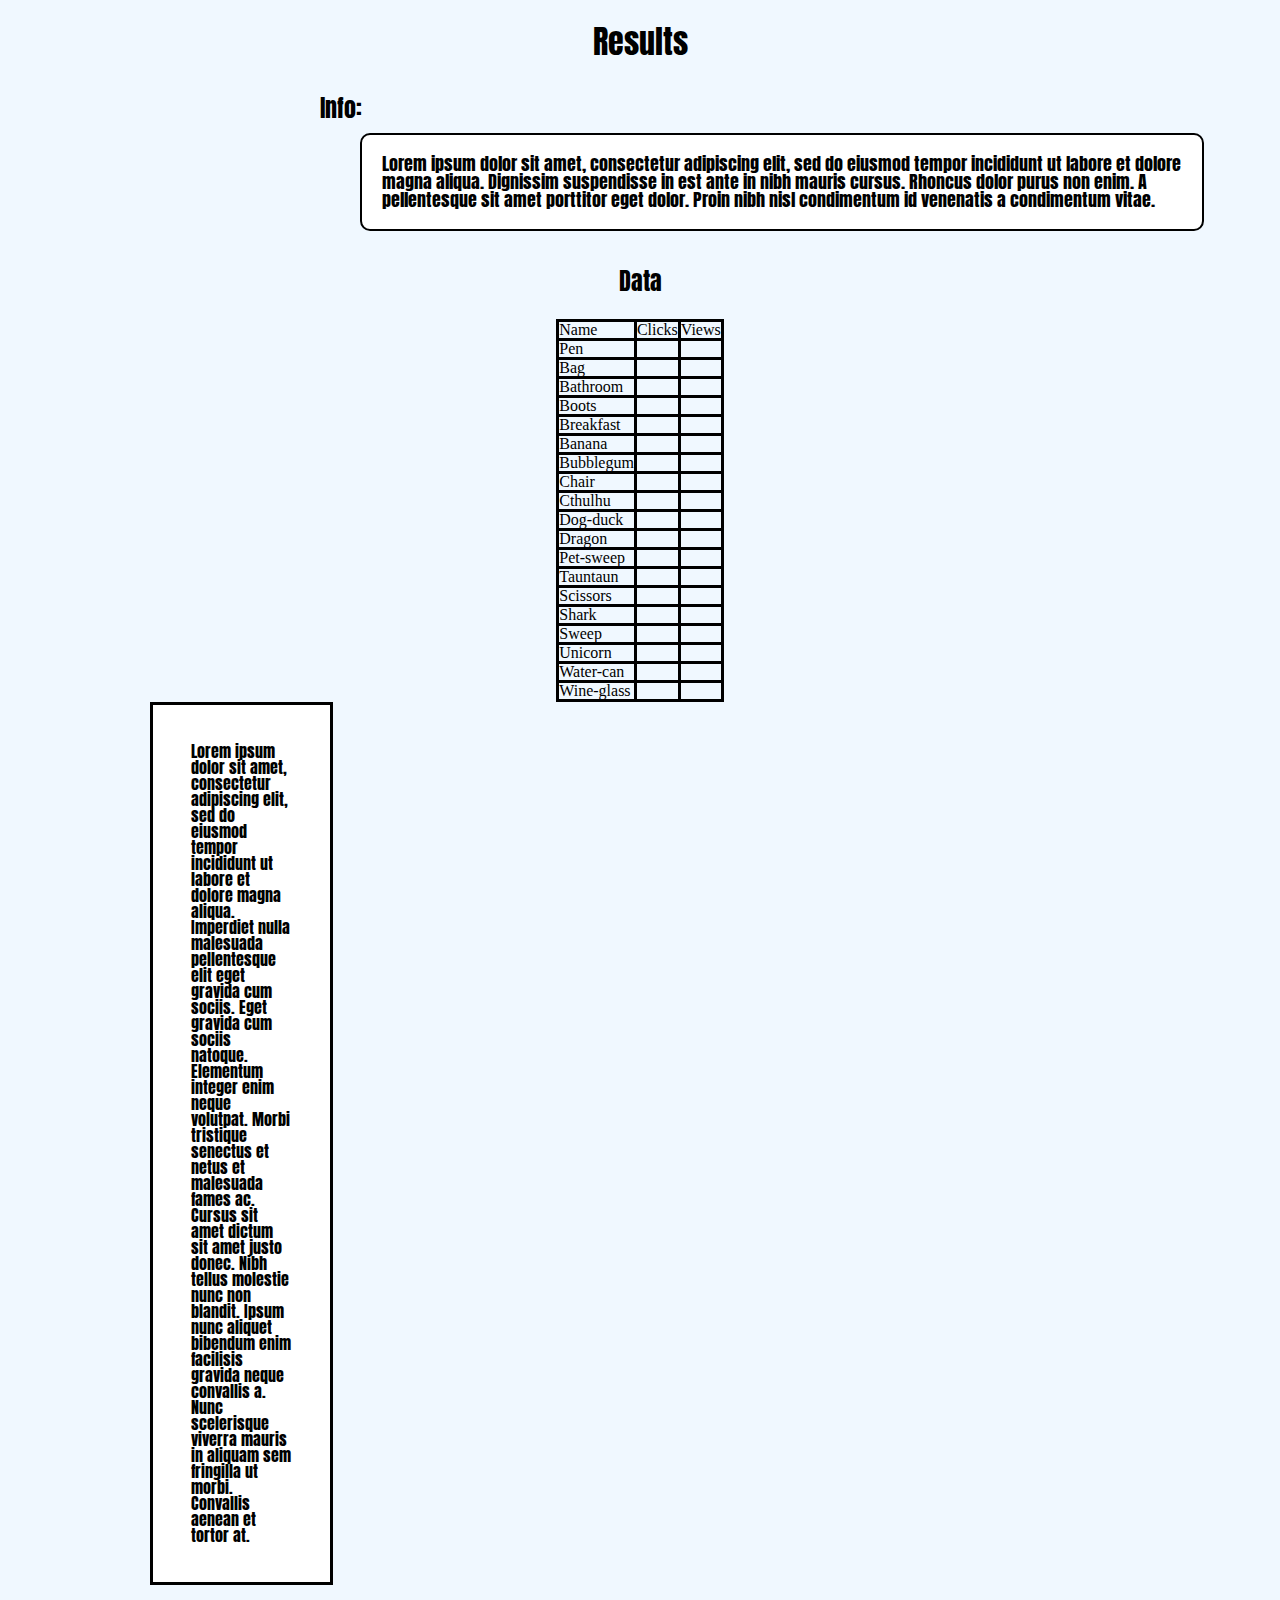
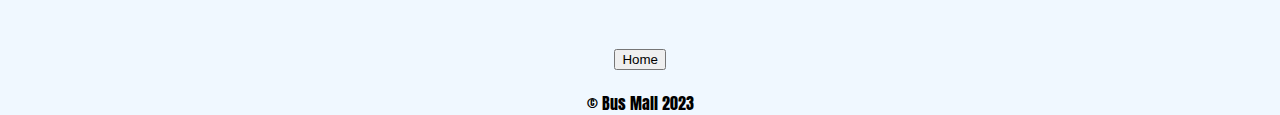
<file: results.html>
<!DOCTYPE html>
<html lang="en">
<head>
    <meta charset="UTF-8">
    <meta http-equiv="X-UA-Compatible" content="IE=edge">
    <meta name="viewport" content="width=device-width, initial-scale=1.0">
    <link rel="stylesheet" href="./style/reset.css">
    <link rel="stylesheet" href="./style/Third.css">
    <link rel="preconnect" href="https://fonts.googleapis.com">
<link rel="preconnect" href="https://fonts.gstatic.com" crossorigin>
<link href="https://fonts.googleapis.com/css2?family=Anton&display=swap" rel="stylesheet">
    <title>Data Results</title>
</head>
<body>
    <header>
        <h1>Results</h1>
    </header>
    <section>
        <h2>Info:</h2>
        <p id="p1">Lorem ipsum dolor sit amet, consectetur adipiscing elit, sed do eiusmod tempor incididunt ut labore et dolore magna aliqua. Dignissim suspendisse in est ante in nibh mauris cursus. Rhoncus dolor purus non enim. A pellentesque sit amet porttitor eget dolor. Proin nibh nisl condimentum id venenatis a condimentum vitae.</p>
    </section>
    <h3>Data</h2>
        <table>
            <tr>
                    <td>Name</td>
                    <td>Clicks</td>
                    <td>Views</td>
            </tr>
            <tr> 
                <td>Pen</td>
                <td></td>
                <td></td>
              </tr>
              <tr> 
                <td>Bag</td>
                <td></td>
                <td></td>
              </tr>
              <tr>
                <td>Bathroom</td>
                <td></td>
                <td></td>
              </tr>
              <tr>
                <td>Boots</td>
                <td></td>
                <td></td>
              </tr>
              <tr>
                <td>Breakfast</td>
                <td></td>
                <td></td>
              </tr>
              <tr>
                <td>Banana</td>
                <td></td>
                <td></td>
              </tr>
              <tr>
                <td>Bubblegum</td>
                <td></td>
                <td></td>
              </tr>
              <tr>
                <td>Chair</td>
                <td></td>
                <td></td>
              </tr>
              <tr>
                <td>Cthulhu</td>
                <td></td>
                <td></td>
              </tr>
              <tr>
                <td>Dog-duck</td>
                <td></td>
                <td></td>
              </tr>
              <tr>
                <td>Dragon</td>
                <td></td>
                <td></td>
              </tr>
              <tr>
                <td>Pet-sweep</td>
                <td></td>
                <td></td>
              </tr>
              <tr>
                <td>Tauntaun</td>
                <td></td>
                <td></td>
              </tr>
              <tr>
                <td>Scissors</td>
                <td></td>
                <td></td>
              </tr>
              <tr>
                <td>Shark</td>
                <td></td>
                <td></td>
              </tr>
              <tr>
                <td>Sweep</td>
                <td></td>
                <td></td>
              </tr>
              <tr>
                <td>Unicorn</td>
                <td></td>
                <td></td>
              </tr>
              <tr>
                <td>Water-can</td>
                <td></td>
                <td></td>
              </tr>
              <tr>
                <td>Wine-glass</td>
                <td></td>
                <td></td>
              </tr>
        </table>
    <section id="s2">
    <p id="p2">Lorem ipsum dolor sit amet, consectetur adipiscing elit, sed do eiusmod tempor incididunt ut labore et dolore magna aliqua. Imperdiet nulla malesuada pellentesque elit eget gravida cum sociis. Eget gravida cum sociis natoque. Elementum integer enim neque volutpat. Morbi tristique senectus et netus et malesuada fames ac. Cursus sit amet dictum sit amet justo donec. Nibh tellus molestie nunc non blandit. Ipsum nunc aliquet bibendum enim facilisis gravida neque convallis a. Nunc scelerisque viverra mauris in aliquam sem fringilla ut morbi. Convallis aenean et tortor at.</p>
    </section>
    <form action="./index.html" class="inline">
        <button class="float-left submit-button" >Home</button>
    </form>
    <footer> &copy; Bus Mall 2023</footer>
</body>
</html>
</file>
<file: style/Third.css>
body{
    background-color: aliceblue;
}
header{
    margin-top: 2%;
    text-align: center;
    font-family: 'Anton', sans-serif;
    font-size: xx-large;
}
footer{
    font-family: "Anton", sans-serif;
    margin-top: 2%;
    text-align: center;
}
#p1{
    background-color: white;
    border: 2px solid black;
    border-radius: 10px;
    padding: 20px;
    font-size: large;
    margin-top: 1%;
    width: 800px;
    font-family: 'Anton', sans-serif;
    margin-left: 360px;
    margin-bottom: 3%;
}
h2{
    margin-top: 3%;
    margin-left: 25%;
    font-family: "Anton", sans-serif;
    font-size: x-large;
}
#p2{
    border: solid black 3px;
    background-color: white;
    font-family: "Anton", sans-serif;
    font-size: medium;
    padding: 3%;
    width: 100px;
    margin-left: 150px;
}
h3{
    margin-top: 3%;
    text-align: center;
    font-family: "Anton", sans-serif;
    font-size: x-large;
}
button{
    margin-top: 5%;
    margin-left: 48%;
}
table{
    margin-top: 2%;
    display: flex;
    justify-content: center;
}
tr{
    border: solid black 3px;
}
td{
    border: solid black 3px;
}
</file>
